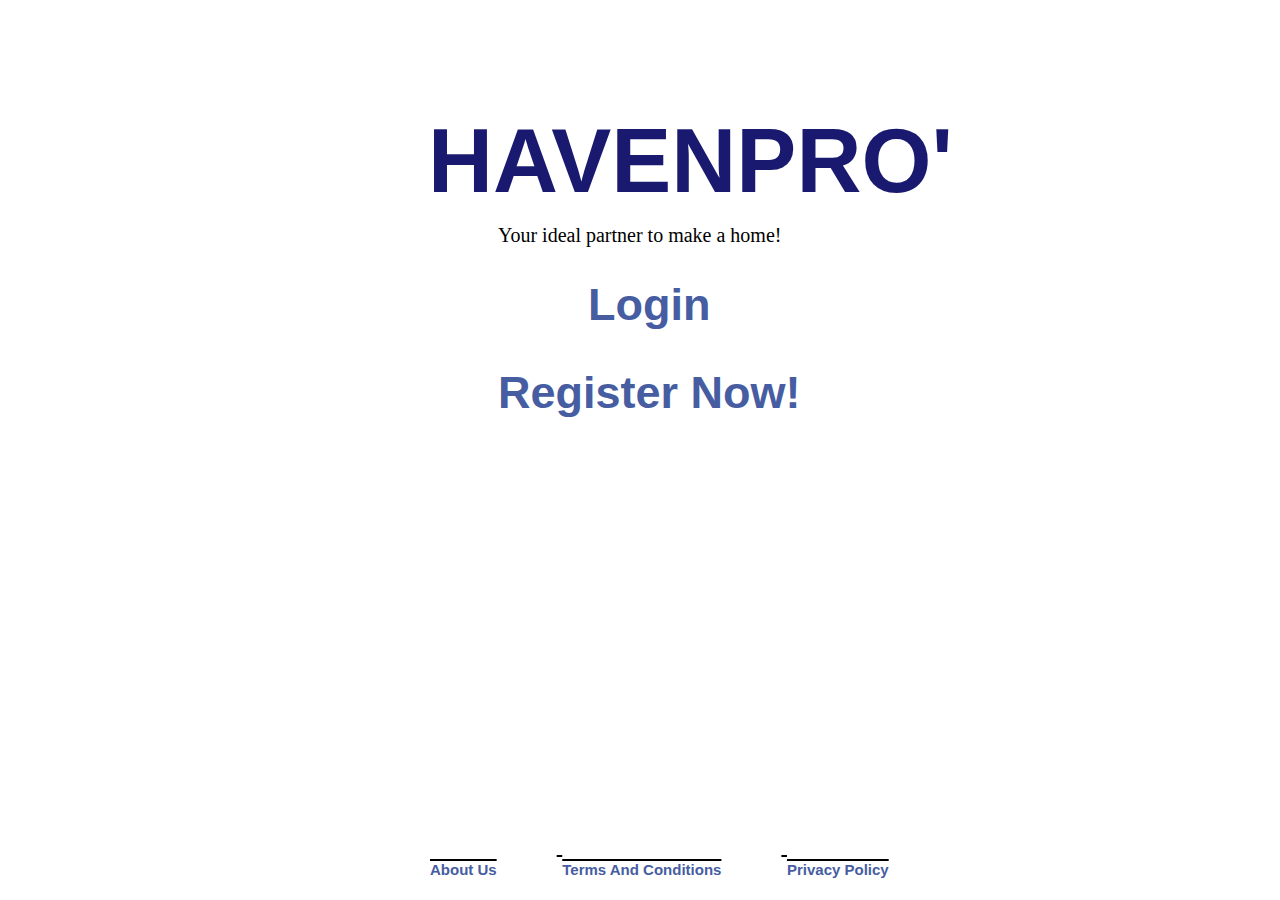
<file: Index.htm>
<!DOCTYPE html>
<HTML>
    <HEAD>
        <STYLE type="text/css">
        
         .p
         {
            position: relative;
            top: 50px;
            font-family:'Lucida Sans', 'Lucida Sans Regular', 'Lucida Grande', 'Lucida Sans Unicode', Geneva, Verdana, sans-serif;  
            font-size: 90px;
            color: midnightblue;
            left: 420px;
         }

         .cap
         {
             position: relative;
             font-family: cursive;
             left:490px;
             font-size:20px;
         }

         .hyp
         {
             position: relative;
             left: 580px;
             top: -60px;
             font-family: 'Lucida Sans', 'Lucida Sans Regular', 'Lucida Grande', 'Lucida Sans Unicode', Geneva, Verdana, sans-serif;;
             font-size: 45px;
             color:firebrick;
             font-weight: bolder;
         }
         footer
         {
             font-family:  'Lucida Sans', 'Lucida Sans Regular', 'Lucida Grande', 'Lucida Sans Unicode', Geneva, Verdana, sans-serif;;
             font-size:20px;
             text-decoration: overline ;
             display: inline;
             position: absolute;
             bottom: 20px;
             left: 430px;
             
         }
         .thyp
         {
            font-family: 'Lucida Sans', 'Lucida Sans Regular', 'Lucida Grande', 'Lucida Sans Unicode', Geneva, Verdana, sans-serif;;
             font-size: 15px;
             color: rgb(128, 14, 14);
             font-weight: bolder;
             margin-right: 60px;
         }
         
         
             
         a:link
         {
             color:rgb(70, 93, 161);
             text-decoration: none;
             
         }


         a:visited
         {
             color:darkgoldenrod;
         }
         a:hover 
         {
             color: crimson;
         }
         a:active
         {
             color:firebrick;
         }
    
        </STYLE>
    </HEAD>
    <BODY>
            <h1 class="p">HAVENPRO'</h1>
                <p class="cap">Your ideal partner to make a home!</p></br></br></br></br>
                <a class="hyp" href="Login.htm">Login</a></br></br></br>
                <a class="hyp" href="Register.htm" style="left:490px">Register Now!</a>
                <footer>
                    <a class="thyp" href="About.htm">About Us</a>
                    <a class="thyp" href="Under Construction.htm">Terms And Conditions</a>
                    <a class="thyp" href="Under Construction.htm">Privacy Policy</a>
                </footer>
            
            
    </BODY>

</HTML>
</file>
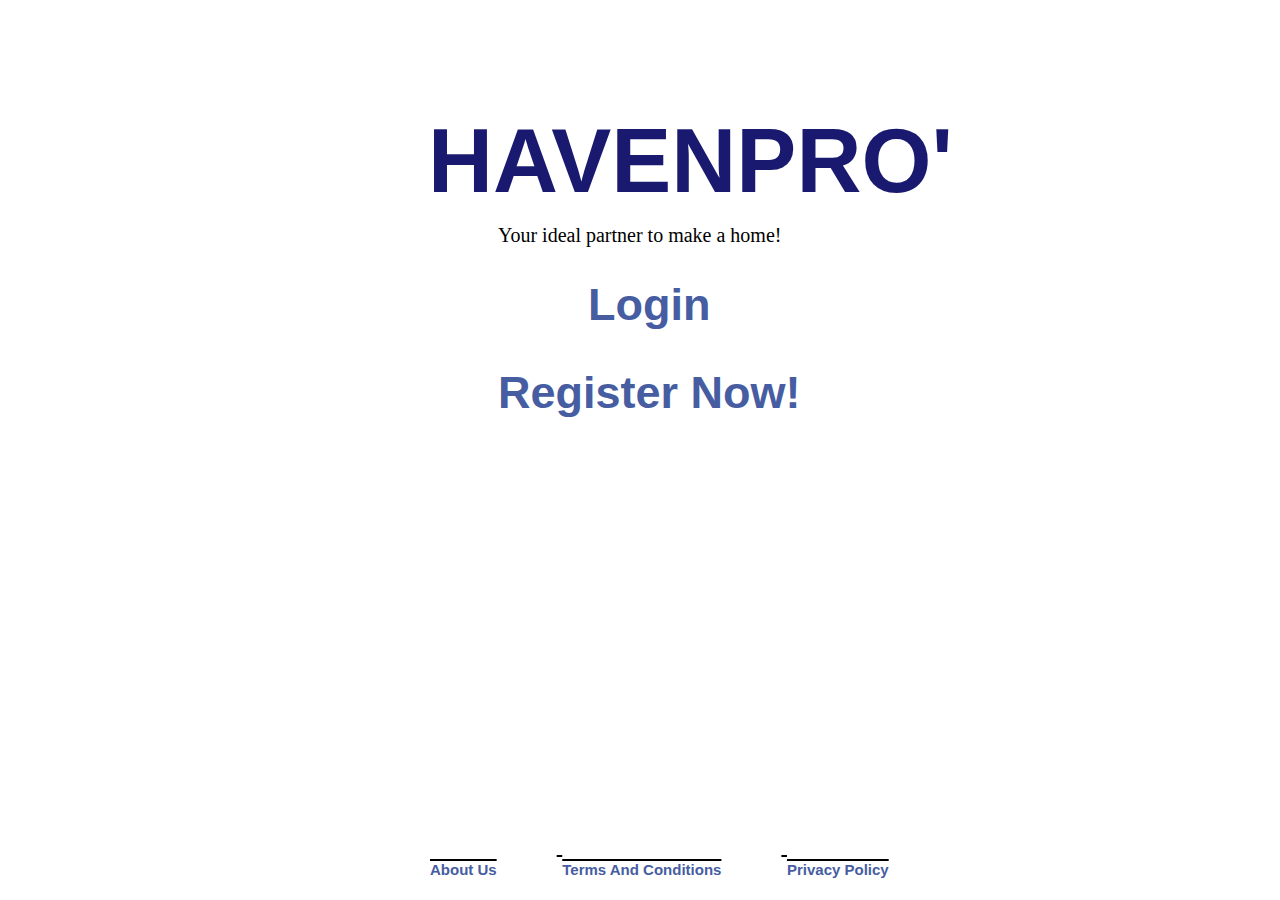
<file: Index.html>
<!DOCTYPE html>
<HTML>
    <HEAD>
        <link rel="stylesheet" href="Index.css">
        <title>Homepage |HAVENPRO</title>
    </HEAD>
    <BODY>
            <h1 class="p">HAVENPRO'</h1>
                <p class="cap">Your ideal partner to make a home!</p></br></br></br></br>
                <a class="hyp" href="Login.html">Login</a></br></br></br>
                <a class="hyp" href="Register.html" style="left:490px">Register Now!</a>
                <footer>
                    <a class="thyp" href="About.html">About Us</a>
                    <a class="thyp" href="Under Construction.html">Terms And Conditions</a>
                    <a class="thyp" href="Under Construction.html">Privacy Policy</a>
                </footer>
            
            
    </BODY>

</HTML>
</file>
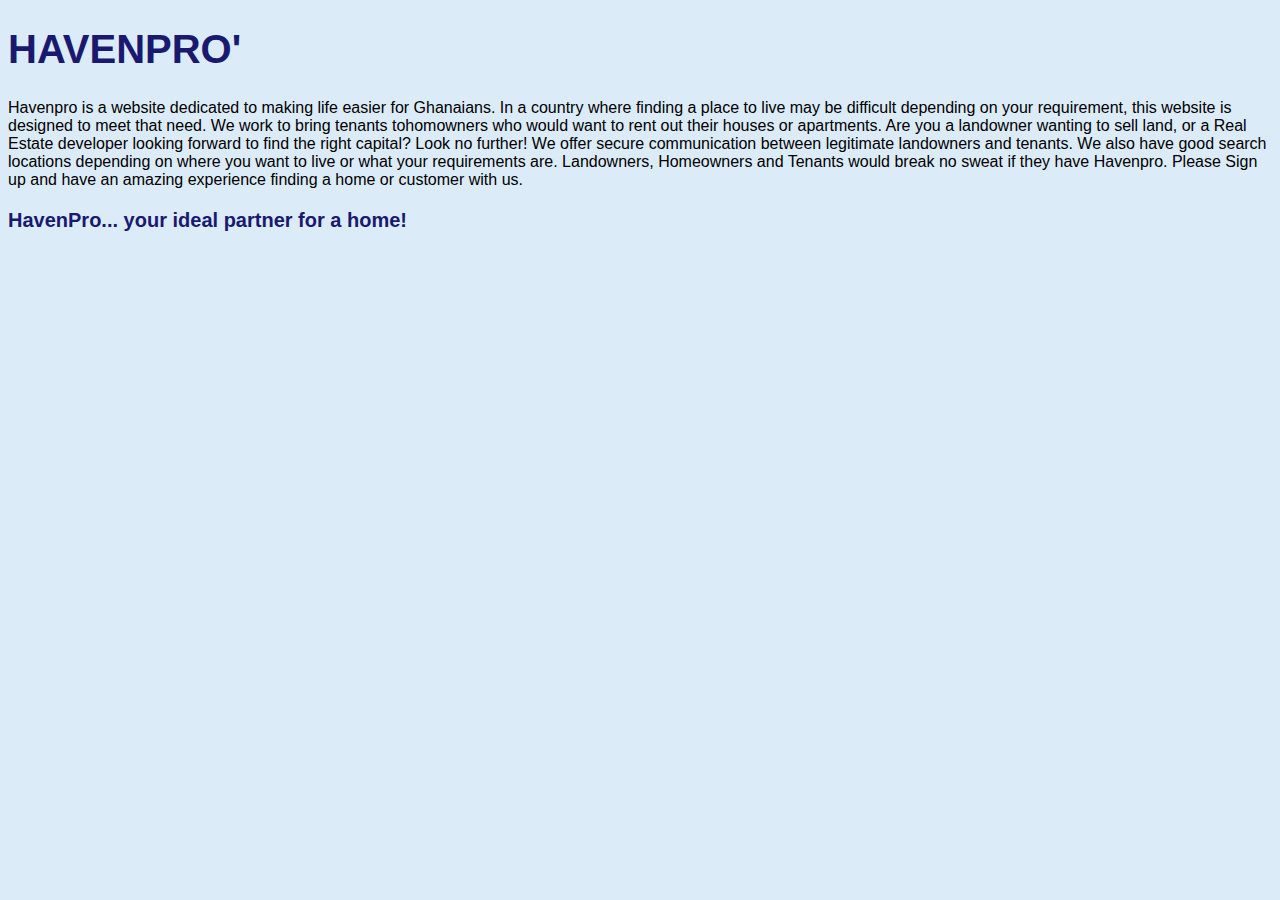
<file: About.htm>
<!DOCTYPE html>
<html>
    <head>
        <Style>
             .p
        {
           
           font-family:'Lucida Sans', 'Lucida Sans Regular', 'Lucida Grande', 'Lucida Sans Unicode', Geneva, Verdana, sans-serif;  
           font-size: 40px;
           color: midnightblue;
        }
        </Style>
    </head>
    <body style="background-color: rgb(220, 235, 248);">      
        <h1 class="p">HAVENPRO'</h1>
        <p style="font-family: 'Lucida Sans', 'Lucida Sans Regular', 'Lucida Grande', 'Lucida Sans Unicode', Geneva, Verdana, sans-serif;">
            Havenpro is a website dedicated to making life easier for Ghanaians. In a country where finding a place to live may be difficult 
            depending on your requirement, this website is designed to meet that need. We work to bring tenants tohomowners who would want to rent 
            out their houses or apartments. Are you a landowner wanting to sell land, or a Real Estate developer looking forward to find the 
            right capital? Look no further!
            We offer secure communication between legitimate landowners and tenants. We also have good search locations depending
            on where you  want to live or what your requirements are. Landowners, Homeowners and Tenants would break no sweat if they have Havenpro.
            Please Sign up and have an amazing experience finding a home  or customer with us. 
        </p>
        <p style="font-family: 'Lucida Sans', 'Lucida Sans Regular', 'Lucida Grande', 'Lucida Sans Unicode', Geneva, Verdana, sans-serif; font-weight: bold ; font-size: 20px; color: midnightblue;">
            HavenPro... your ideal partner for a home!
        </p> 
    </body>
</html>
</file>
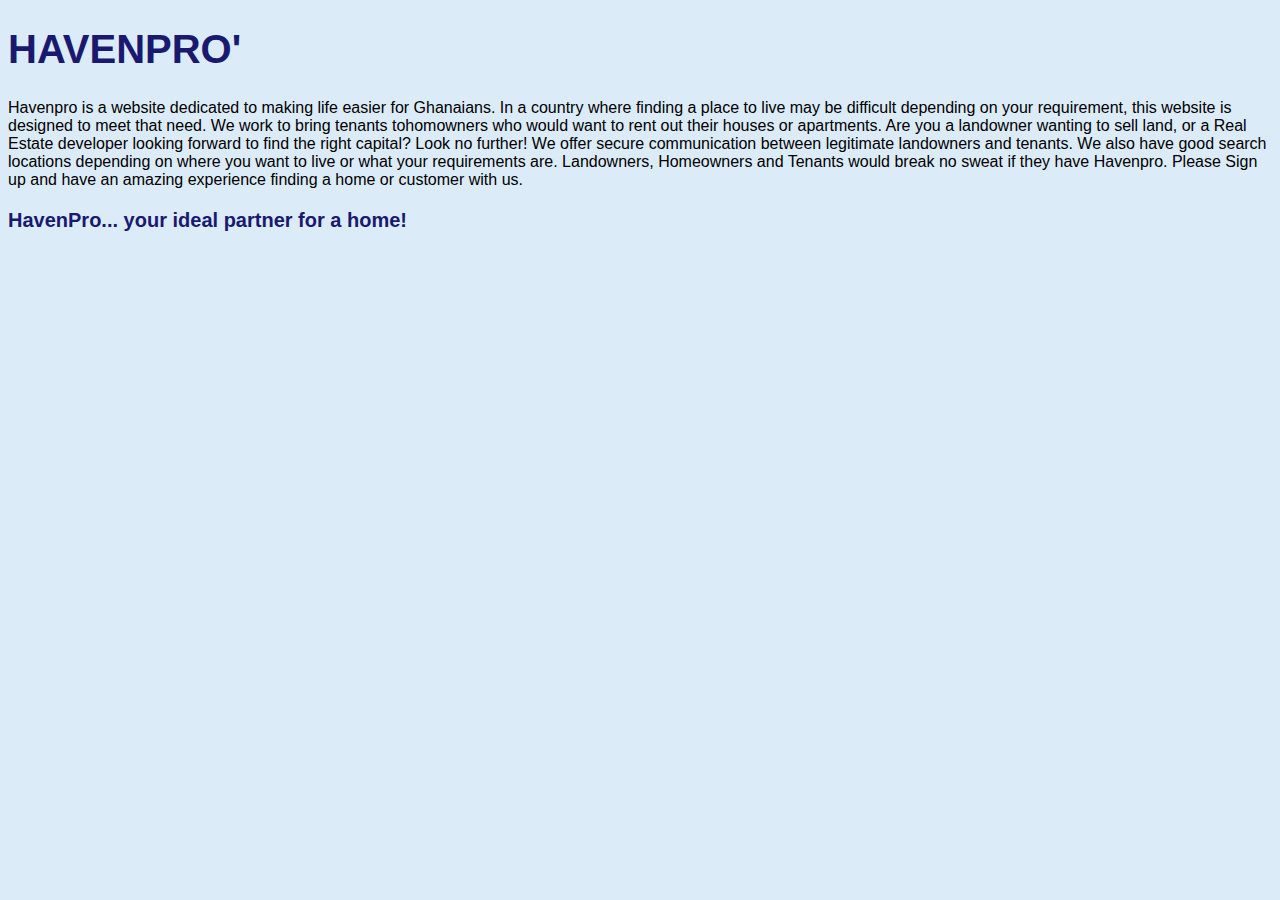
<file: About.html>
<!DOCTYPE html>
<html>
    <head>
        <Link rel="stylesheet" href="About.css">
        
    </head>
    <body style="background-color: rgb(220, 235, 248);">      
        <h1 class="p">HAVENPRO'</h1>
        <p style="font-family: 'Lucida Sans', 'Lucida Sans Regular', 'Lucida Grande', 'Lucida Sans Unicode', Geneva, Verdana, sans-serif;">
            Havenpro is a website dedicated to making life easier for Ghanaians. In a country where finding a place to live may be difficult 
            depending on your requirement, this website is designed to meet that need. We work to bring tenants tohomowners who would want to rent 
            out their houses or apartments. Are you a landowner wanting to sell land, or a Real Estate developer looking forward to find the 
            right capital? Look no further!
            We offer secure communication between legitimate landowners and tenants. We also have good search locations depending
            on where you  want to live or what your requirements are. Landowners, Homeowners and Tenants would break no sweat if they have Havenpro.
            Please Sign up and have an amazing experience finding a home  or customer with us. 
        </p>
        <p style="font-family: 'Lucida Sans', 'Lucida Sans Regular', 'Lucida Grande', 'Lucida Sans Unicode', Geneva, Verdana, sans-serif; font-weight: bold ; font-size: 20px; color: midnightblue;">
            HavenPro... your ideal partner for a home!
        </p> 
    </body>
</html>
</file>
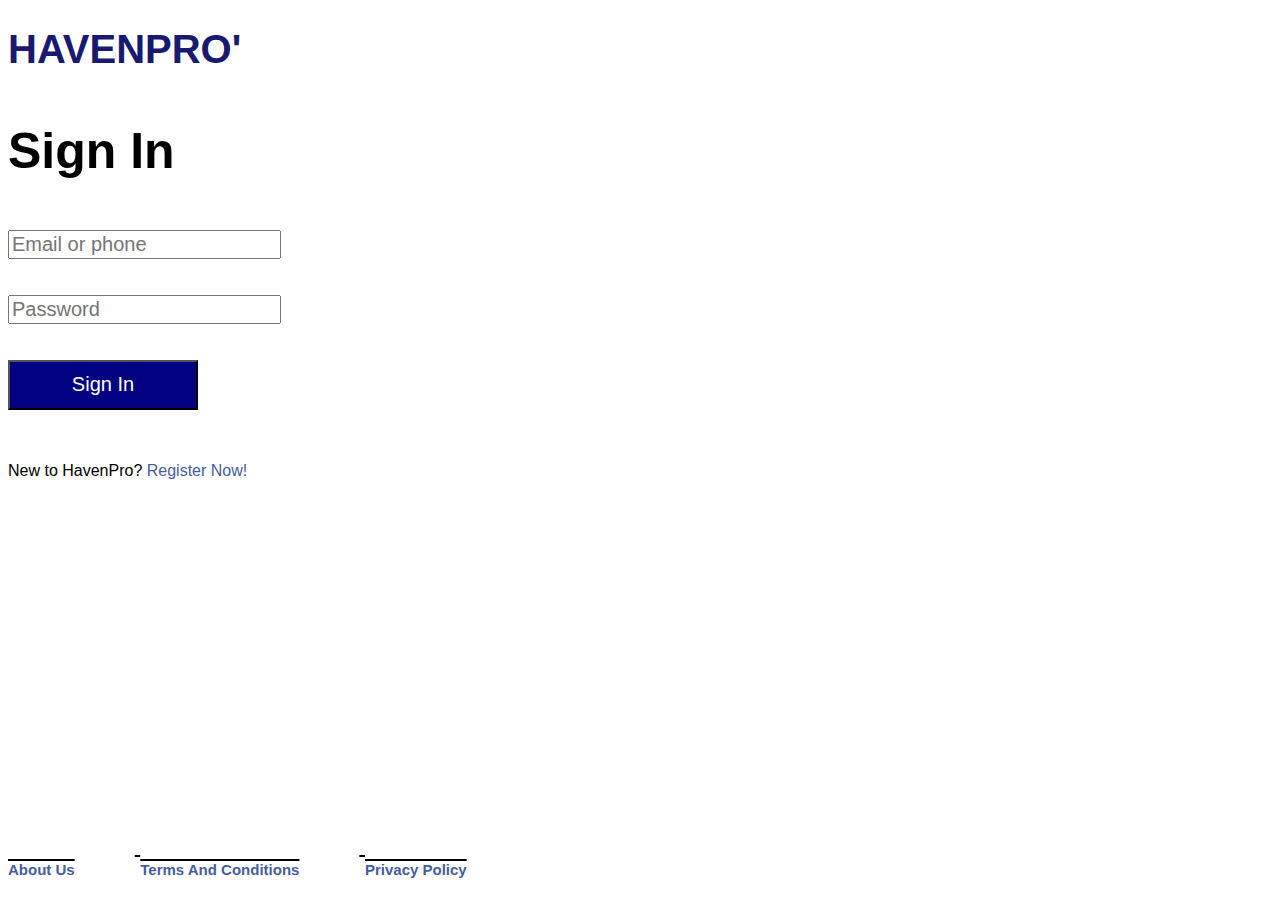
<file: Login.htm>
<!DOCTYPE html>
<HTML>
    <HEAD>
    <STYLE type="text/css">
        .p
        {
           
           font-family:'Lucida Sans', 'Lucida Sans Regular', 'Lucida Grande', 'Lucida Sans Unicode', Geneva, Verdana, sans-serif;  
           font-size: 40px;
           color: midnightblue;
        }
        p
        {
            font-family:'Lucida Sans', 'Lucida Sans Regular', 'Lucida Grande', 'Lucida Sans Unicode', Geneva, Verdana, sans-serif;
        }
        .p2
        {
            font-family:'Lucida Sans', 'Lucida Sans Regular', 'Lucida Grande', 'Lucida Sans Unicode', Geneva, Verdana, sans-serif;
            font-size: 20px;
        }

        .cap
        {
            position: relative;
            font-family: cursive;
            left:490px;
            font-size:20px;
        }

        .hyp
        {
            position: relative;
            left: 580px;
            font-family: 'Lucida Sans', 'Lucida Sans Regular', 'Lucida Grande', 'Lucida Sans Unicode', Geneva, Verdana, sans-serif;;
            font-size: 45px;
            color:firebrick;
            font-weight: bolder;
        }
        footer
        {
            font-family:  'Lucida Sans', 'Lucida Sans Regular', 'Lucida Grande', 'Lucida Sans Unicode', Geneva, Verdana, sans-serif;;
            font-size:20px;
            text-decoration: overline ;
            display: inline;
            position: absolute;
            bottom: 20px;
            
            
        }
        .thyp
        {
           font-family: 'Lucida Sans', 'Lucida Sans Regular', 'Lucida Grande', 'Lucida Sans Unicode', Geneva, Verdana, sans-serif;;
            font-size: 15px;
            color: rgb(128, 14, 14);
            font-weight: bolder;
            margin-right: 60px;
        }
        
            
        a:link
        {
            color:rgb(70, 93, 161);
            text-decoration: none;
            
            
        }
        
        Button
         {
             font-size: 20px;
             text-align: center;
             color: white;
             background-color: navy;
             width: 190px;
             height: 50px;

         }

        a:visited
        {
            color:darkgoldenrod;
        }
        a:hover 
        {
            color: crimson;
        }
        a:active
        {
            color:firebrick;
        }
    </STYLE>
    </HEAD>
    <BODY>
            <h1 class="p">HAVENPRO'</h1>
            <p style="font-size: 50px;font-weight: bold;">Sign In</p>
            <form name="LoginForm" id="F1" action="Success.htm">
                <Input type="text" name="eop" size="20" maxlength="50" placeholder="Email or phone" class="p2"><br><br><br>
                    <Input type="password" name="pword" size="20" maxlength="50" placeholder="Password" class="p2"> <br><br><br>
                        <Button id="Button" type="submit" ><span class="p2" style="color: white;">Sign In</span></Button><br><br><br>
                        <p>New to HavenPro?  <a href="Register.htm">Register Now!</a></p>
                        <br><br>
                        <br>
                <footer>
                    <a class="thyp" href="About.htm">About Us</a>
                    <a class="thyp" href="Under Construction.htm">Terms And Conditions</a>
                    <a class="thyp" href="Under Construction.htm">Privacy Policy</a>
                </footer>
                        
            </form>

    </BODY>
</HTML>
</file>
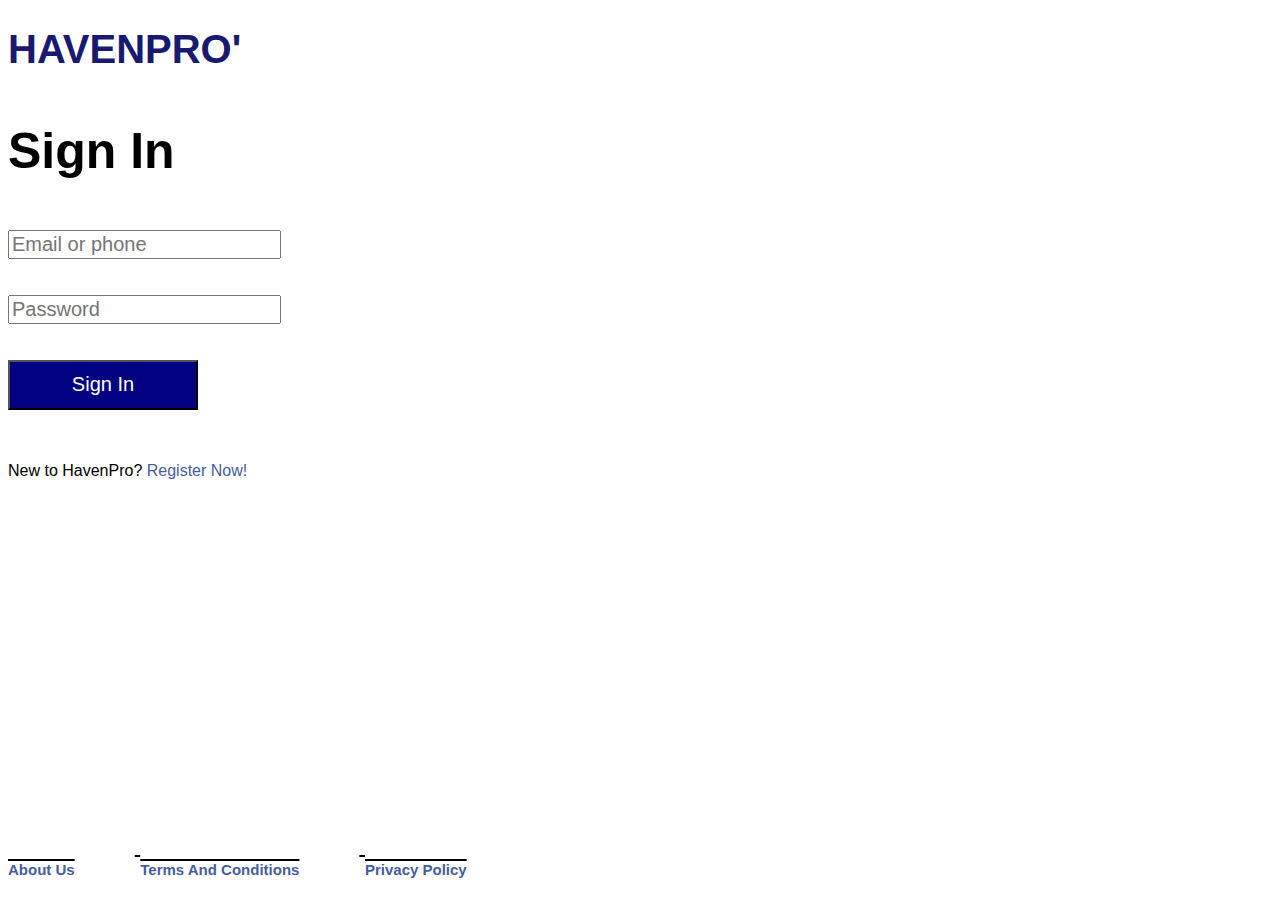
<file: Login.html>
<!DOCTYPE html>
<HTML>
    <HEAD>
        <link rel="stylesheet" href="Login.css">
        <title>Login |HAVENPRO</title>
    </HEAD>
    <BODY>
            <h1 class="p">HAVENPRO'</h1>
            <p style="font-size: 50px;font-weight: bold;">Sign In</p>
            <form name="LoginForm" id="F1" action="Success.htm">
                <Input type="text" name="eop" size="20" maxlength="50" placeholder="Email or phone" class="p2"><br><br><br>
                    <Input type="password" name="pword" size="20" maxlength="50" placeholder="Password" class="p2"> <br><br><br>
                        <Button id="Button" type="submit" ><span class="p2" style="color: white;">Sign In</span></Button><br><br><br>
                        <p>New to HavenPro?  <a href="Register.html">Register Now!</a></p>
                        <br><br>
                        <br>
                <footer>
                    <a class="thyp" href="About.html">About Us</a>
                    <a class="thyp" href="Under Construction.html">Terms And Conditions</a>
                    <a class="thyp" href="Under Construction.html">Privacy Policy</a>
                </footer>
                        
            </form>

    </BODY>
</HTML>
</file>
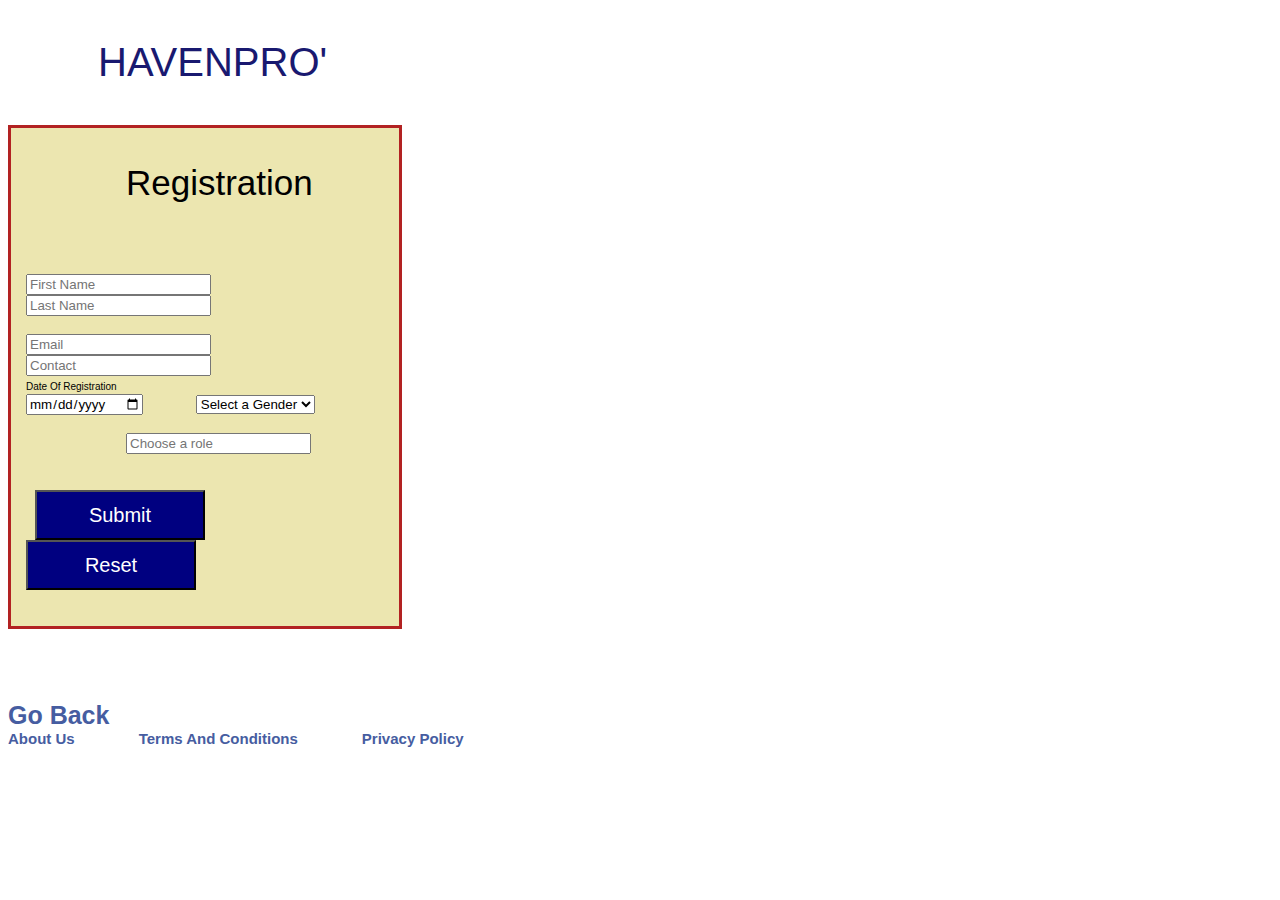
<file: Register.html>
<!DOCTYPE html>
<HTML>

    <HEAD>
        <title>Register |HAVENPRO</title>
        <link rel="stylesheet" href="register.css">
    </HEAD>

    <BODY>
        <p class="p">HAVENPRO'</p>
        <div>
            <form name="RegisterForm" id="F2" action="Success.htm">

                <p class="caption">Registration</p>
                <br>
                <br>
                <input name="firstname" id="fname" placeholder="First Name">
                <input name="lastname" id="lname" placeholder="Last Name">
                <br>
                <br>
                <input name="email" id="email" placeholder="Email"><input type="number" id="num"
                    placeholder="Contact"><br><label for="regdate" id="rd">Date Of Registration</label><br>
                <input type="date" name="regdate" id="date" style="margin-right: 46px;">
                <select name="gender" id="gen" style="margin-left: 2px;">
                    <option value="oo">Select a Gender</option>
                    <option value="o1">Male</option>
                    <option value="o2">Female</option>
                </select><br><br>
                <input list="rl" name="role" id="ro" placeholder="Choose a role" style="margin-left: 100px;">
                <datalist id="rl">
                    <option value="Landlord">I am a home owner looking for tenants </option>
                    <option value="Landowner">I am a property owner </option>
                    <option value="Tenant">I am looking for a home </option>
                </datalist><br><br><br>
                <button name="Submit" id="ok" type="submit" style="margin-left:9px;"> Submit </button>
                <button name="Reset" id="cl" type="reset">Reset</button>
                <br><br><br>

        </div>
        </form>
        <br><br><br><br>
        <a class="thyp" href="Index.html" style="font-size: 25px;">Go Back</a>
        <br>
        <footer>
            <a class="thyp" href="About.html">About Us</a>
            <a class="thyp" href="Under Construction.html">Terms And Conditions</a>
            <a class="thyp" href="Under Construction.html">Privacy Policy</a>
        </footer>
    </BODY>

</HTML>
</file>
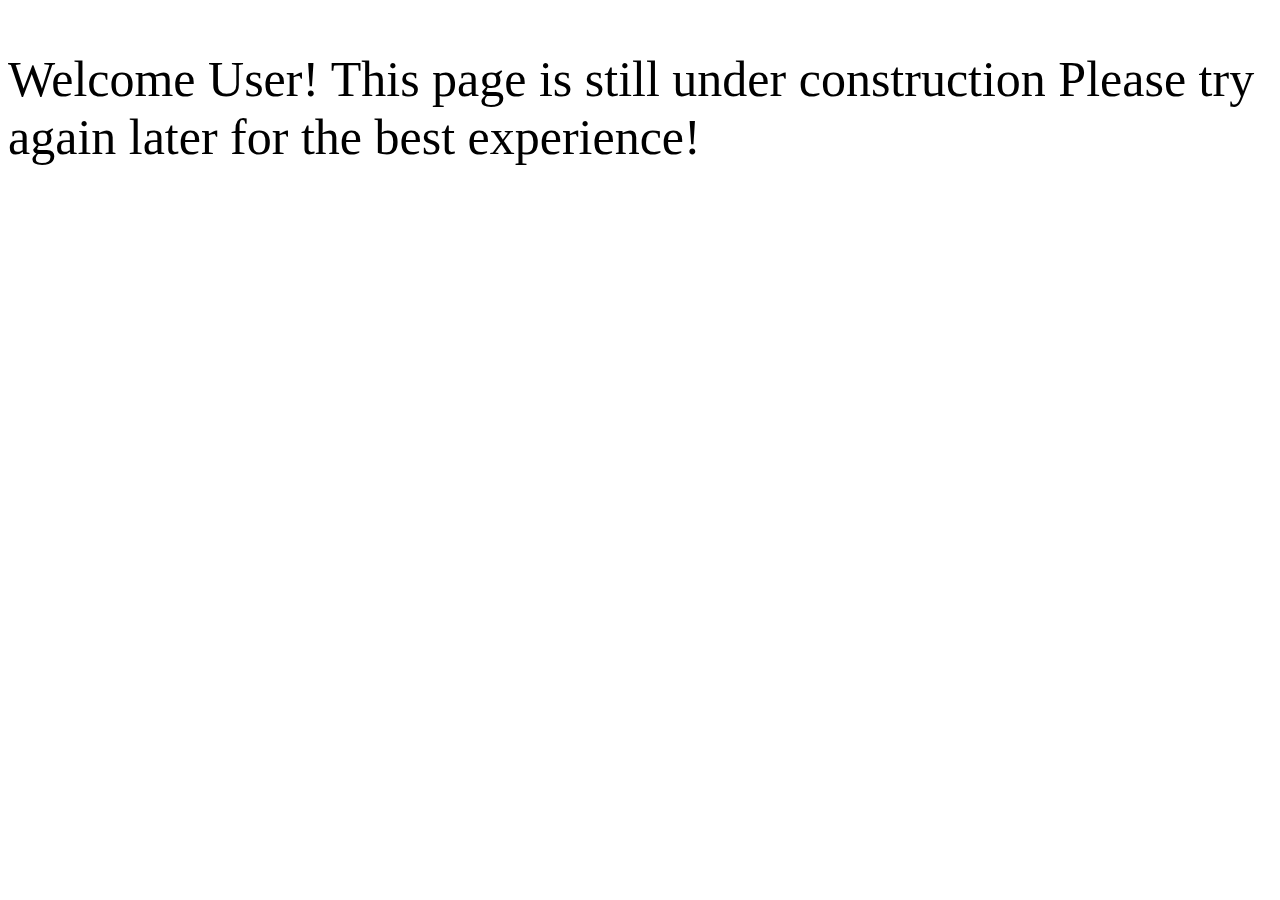
<file: Success.htm>
<!DOCTYPE html>
<html>
    <body>
        <p style="font-size: 50px;">Welcome User!
        This page is still under construction
        Please try again later for the best experience!</p>
    </body>
</html>
</file>
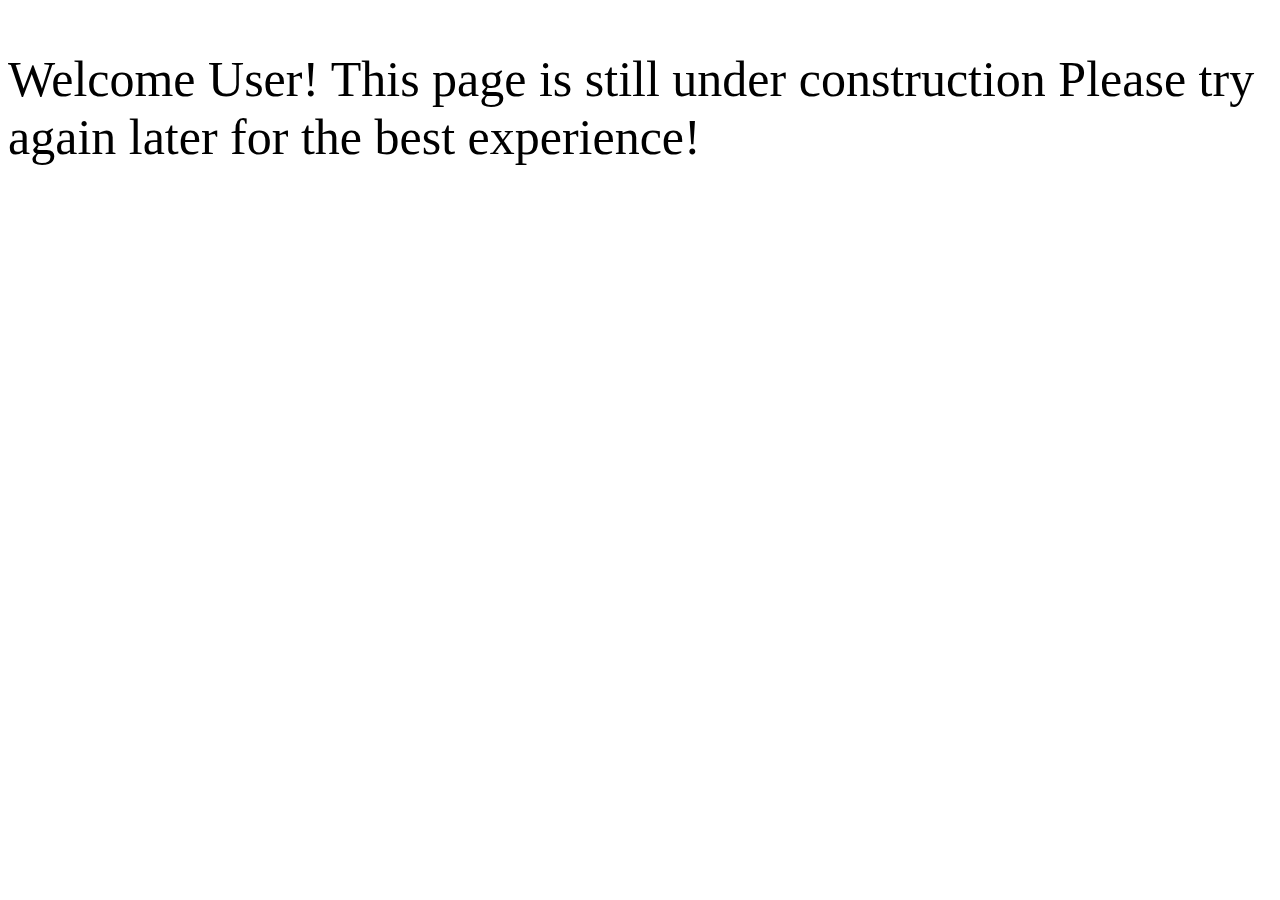
<file: Success.html>
<!DOCTYPE html>
<head>
    <title>User Account Confirmation |HAVENPRO</title>
</head>
<html>
    <body>
        <p style="font-size: 50px;">Welcome User!
        This page is still under construction
        Please try again later for the best experience!</p>
    </body>
</html>
</file>
<file: Index.css>
.p
         {
            position: relative;
            top: 50px;
            font-family:'Lucida Sans', 'Lucida Sans Regular', 'Lucida Grande', 'Lucida Sans Unicode', Geneva, Verdana, sans-serif;  
            font-size: 90px;
            color: midnightblue;
            left: 420px;
         }

         .cap
         {
             position: relative;
             font-family: cursive;
             left:490px;
             font-size:20px;
         }

         .hyp
         {
             position: relative;
             left: 580px;
             top: -60px;
             font-family: 'Lucida Sans', 'Lucida Sans Regular', 'Lucida Grande', 'Lucida Sans Unicode', Geneva, Verdana, sans-serif;;
             font-size: 45px;
             color:firebrick;
             font-weight: bolder;
         }
         footer
         {
             font-family:  'Lucida Sans', 'Lucida Sans Regular', 'Lucida Grande', 'Lucida Sans Unicode', Geneva, Verdana, sans-serif;;
             font-size:20px;
             text-decoration: overline ;
             display: inline;
             position: absolute;
             bottom: 20px;
             left: 430px;
             
         }
         .thyp
         {
            font-family: 'Lucida Sans', 'Lucida Sans Regular', 'Lucida Grande', 'Lucida Sans Unicode', Geneva, Verdana, sans-serif;;
             font-size: 15px;
             color: rgb(128, 14, 14);
             font-weight: bolder;
             margin-right: 60px;
         }
         
         
             
         a:link
         {
             color:rgb(70, 93, 161);
             text-decoration: none;
             
         }


         a:visited
         {
             color:darkgoldenrod;
         }
         a:hover 
         {
             color: crimson;
         }
         a:active
         {
             color:firebrick;
         }
</file>
<file: About.css>
.p
{
   
   font-family:'Lucida Sans', 'Lucida Sans Regular', 'Lucida Grande', 'Lucida Sans Unicode', Geneva, Verdana, sans-serif;  
   font-size: 40px;
   color: midnightblue;
}
</file>
<file: Login.css>
.p
        {
           
           font-family:'Lucida Sans', 'Lucida Sans Regular', 'Lucida Grande', 'Lucida Sans Unicode', Geneva, Verdana, sans-serif;  
           font-size: 40px;
           color: midnightblue;
        }
        p
        {
            font-family:'Lucida Sans', 'Lucida Sans Regular', 'Lucida Grande', 'Lucida Sans Unicode', Geneva, Verdana, sans-serif;
        }
        .p2
        {
            font-family:'Lucida Sans', 'Lucida Sans Regular', 'Lucida Grande', 'Lucida Sans Unicode', Geneva, Verdana, sans-serif;
            font-size: 20px;
        }

        .cap
        {
            position: relative;
            font-family: cursive;
            left:490px;
            font-size:20px;
        }

        .hyp
        {
            position: relative;
            left: 580px;
            font-family: 'Lucida Sans', 'Lucida Sans Regular', 'Lucida Grande', 'Lucida Sans Unicode', Geneva, Verdana, sans-serif;;
            font-size: 45px;
            color:firebrick;
            font-weight: bolder;
        }
        footer
        {
            font-family:  'Lucida Sans', 'Lucida Sans Regular', 'Lucida Grande', 'Lucida Sans Unicode', Geneva, Verdana, sans-serif;;
            font-size:20px;
            text-decoration: overline ;
            display: inline;
            position: absolute;
            bottom: 20px;
            
            
        }
        .thyp
        {
           font-family: 'Lucida Sans', 'Lucida Sans Regular', 'Lucida Grande', 'Lucida Sans Unicode', Geneva, Verdana, sans-serif;;
            font-size: 15px;
            color: rgb(128, 14, 14);
            font-weight: bolder;
            margin-right: 60px;
        }
        
            
        a:link
        {
            color:rgb(70, 93, 161);
            text-decoration: none;
            
            
        }
        
        Button
         {
             font-size: 20px;
             text-align: center;
             color: white;
             background-color: navy;
             width: 190px;
             height: 50px;

         }

        a:visited
        {
            color:darkgoldenrod;
        }
        a:hover 
        {
            color: crimson;
        }
        a:active
        {
            color:firebrick;
        }
</file>
<file: register.css>
.p
        {
           
           font-family:'Lucida Sans', 'Lucida Sans Regular', 'Lucida Grande', 'Lucida Sans Unicode', Geneva, Verdana, sans-serif;  
           font-size: 40px;
           color:midnightblue;
           margin-left: 90px;
        }
        #fname,#lname,#email,#date,#gen,#ro,#ok,#cl
        {
            font-family:'Lucida Sans', 'Lucida Sans Regular', 'Lucida Grande', 'Lucida Sans Unicode', Geneva, Verdana, sans-serif; 
            margin-right: 30px; 
        }
        #rd
        {
            font-size: 10px;
        }
        .caption
        {
            font-size: 35px;
            margin-left: 100px;
        }
        Button
         {
             font-size: 20px;
             text-align: center;
             color: white;
             background-color: navy;
             width: 170px;
             height: 50px;

         }
         Div
         {
             font-family: 'Lucida Sans', 'Lucida Sans Regular', 'Lucida Grande', 'Lucida Sans Unicode', Geneva, Verdana, sans-serif;
             border: 3px solid firebrick;
             margin-right: 870px;
             padding-left: 15px;
             background-color:rgb(236, 230, 176) ;

         }
         .thyp
         {
            font-family: 'Lucida Sans', 'Lucida Sans Regular', 'Lucida Grande', 'Lucida Sans Unicode', Geneva, Verdana, sans-serif;;
             font-size: 15px;
             color: rgb(128, 14, 14);
             font-weight: bolder;
             margin-right: 60px;
         }
         
         
             
         a:link
         {
             color:rgb(70, 93, 161);
             text-decoration: none;
             
         }


         a:visited
         {
             color:darkgoldenrod;
         }
         a:hover 
         {
             color: crimson;
         }
         a:active
         {
             color:firebrick;
         }
</file>
